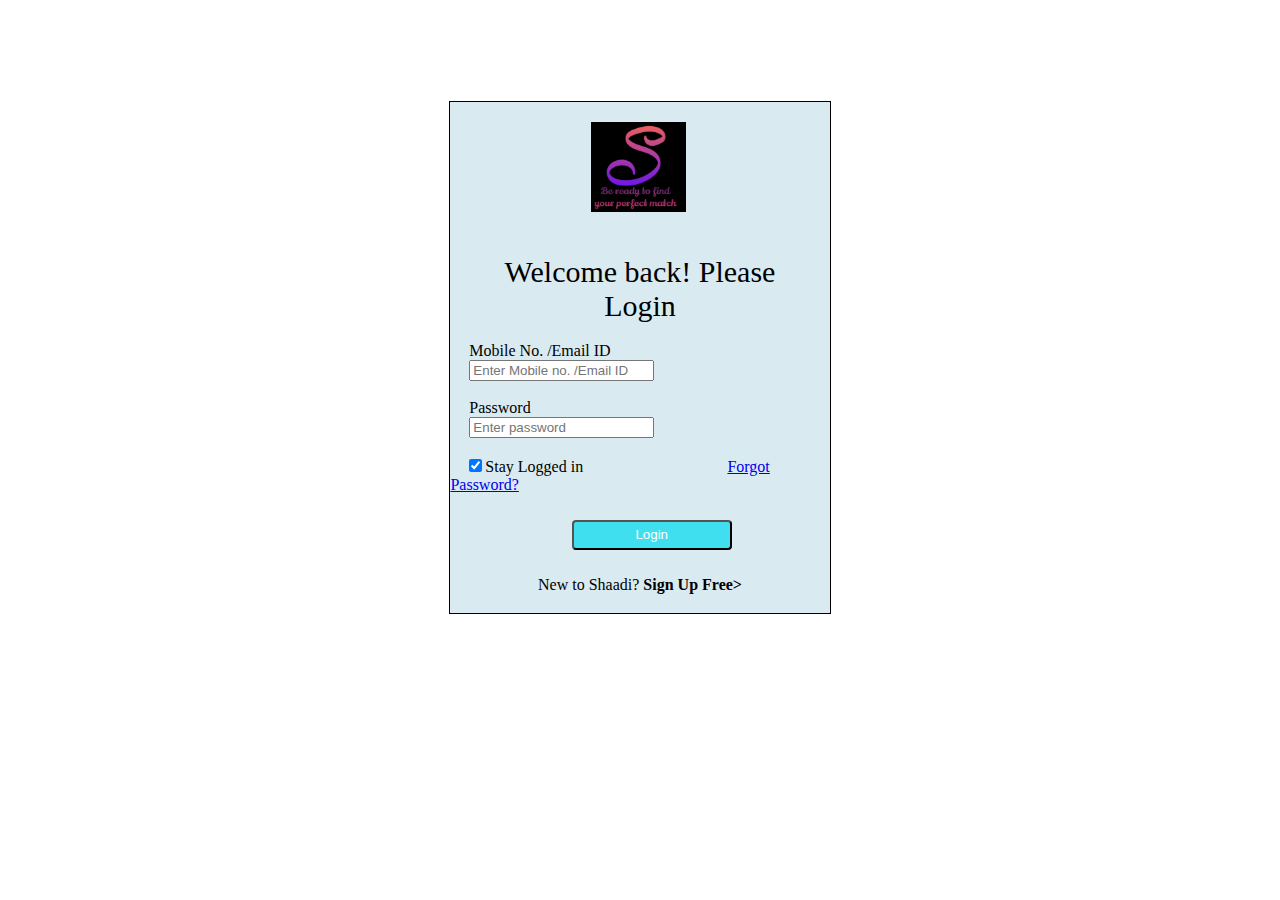
<file: signIn.html>
<!DOCTYPE html>
<html lang="en" dir="ltr">
  <head>
    <meta charset="utf-8">
    <title>signIn</title>
    <link rel="stylesheet" href="css/styles2.css">
  </head>
  <body>
    <form action="index.html" class="form">
      <img src="images/logo.jpg" alt="logo" class="cent_img" height="90px" width="95px">
      <p class="cent" style="font-size:30px;">Welcome back! Please Login</p>
      <label class="text">Mobile No. /Email ID</label><br>
      <input  class="btn" type="text" placeholder="Enter Mobile no. /Email ID"><br><br>
      <label class="text">Password</label><br>
      <input class="btn" type="password" placeholder="Enter password"><br><br>
      <input type="checkbox" name="stayIn" class="box" checked><label>Stay Logged in</label>
      <a href="#">Forgot Password?</a><br><br>
      <input class="submit" type="submit" value="Login"><br>
      <p class="cent">New to Shaadi? <b>Sign Up Free></b></p>
    </form>
  </body>
</html>
</file>
<file: css/styles2.css>
.form{
  border: 1px solid;
  height: 70%;
  width: 30%;
  margin:8% auto;
  background-color: #DAEAF1;
}

.cent{
  text-align: center;
  margin: 5%;
}

.submit{
  margin:2% 32%;
  color: #fff;
  background-color: #40DFEF;
  border-radius: 4px;
  height: 30px;
  width: 160px;
}

.cent_img{
  margin:20px 37%;
}

.text{
  margin: 5%;
}

.btn,.box{
  margin-left: 5%;
}

body a{
  margin-left: 37%;
}
</file>
